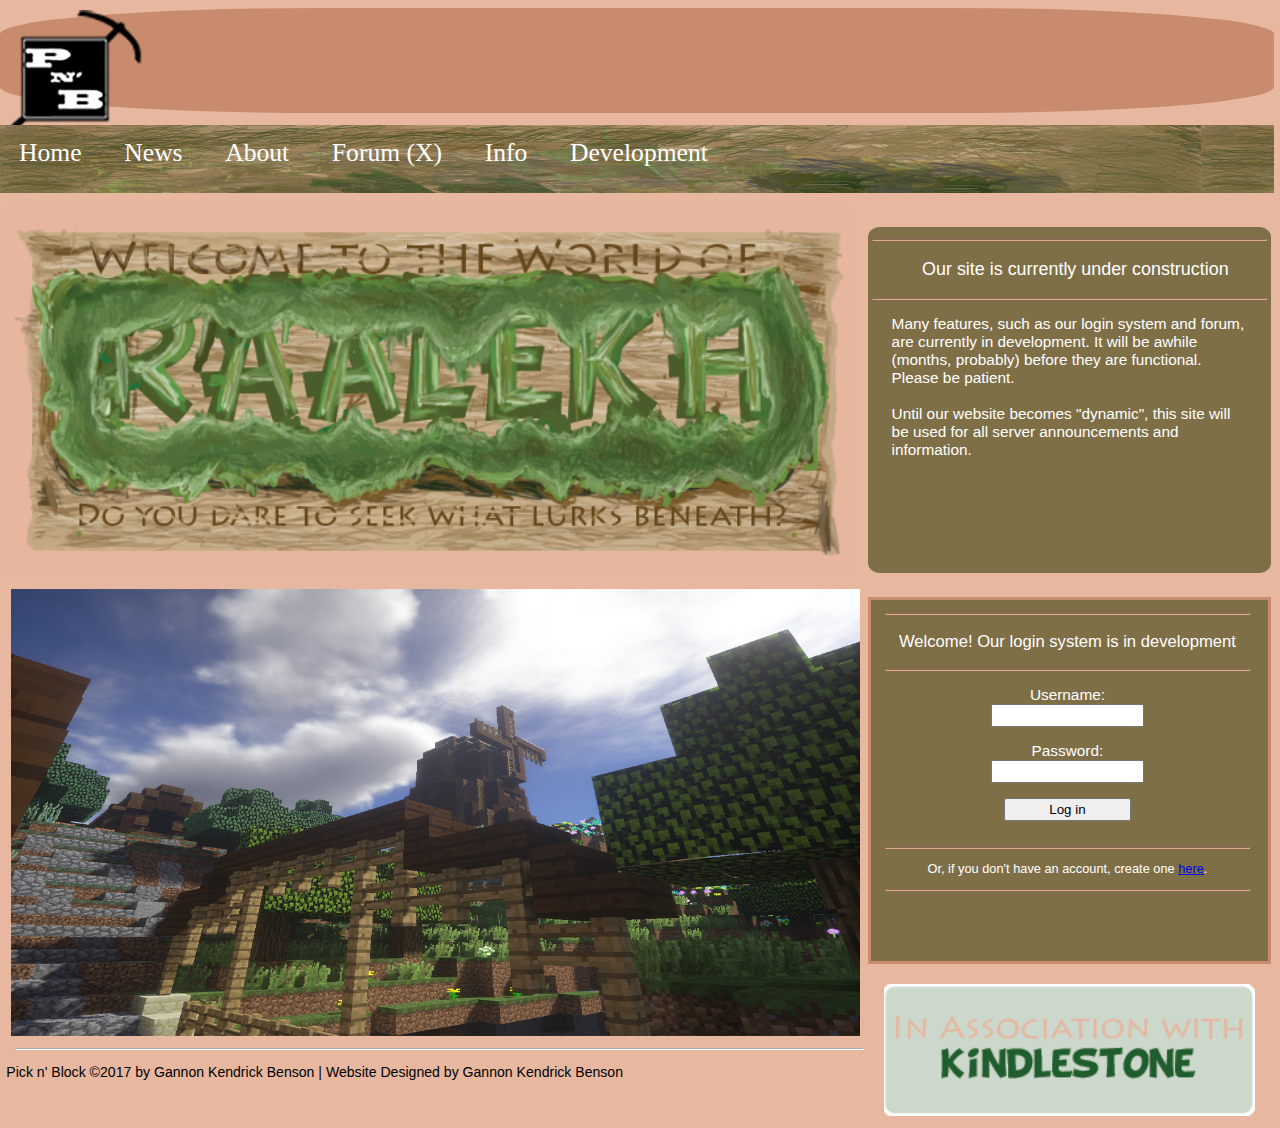
<file: index.html>
<!DOCTYPE html>
<html>
<html lang="en">

<link rel = "stylesheet" type="text/css" href= "pnb.css">
<!--<link type="text/javascript" href= "pnb.js"> "Comment: Not yet necessary here"-->
<meta charset="utf-8">


<head>
	<title>Pick n' Block: A More Dynamic Minecraft</title>
	<meta name="description" content="Pick n' Block: Our server project in-progress links Minecraft through adventure, survival, and minigames and tries to find new and interesting ways to immerse you">
</head>

<body>
<div class= "header">
	<!--banner box holds logo-->
	<div class = "banner_box">
	<div class="pnblogo">
		<a href= "index.html"><img src = "Images/logopnb12.png" alt="Pick n' Block Minecraft central logo" class = "logoimage"></a>
	</div>
	</div>
	<div class = "main_navigation">
		<a href="index.html">Home</a>
		<a href="news.html">News</a>
		<a href="about.html">About</a>
		<a href="forum.html">Forum (X)</a>
		<a href="info.html">Info</a>
		<a href="projects.html">Development</a>
	</div>
</div>

	
	<!--This holds the data for the left column, to be separated. We will probably move to a table format for a more responsive layout.-->
	<div class= "left">
		<!--The introduction holds the developing Raalekh logo, which is one of the centerpieces of the main page.-->
		<span class = "introduction">
			
			<img src = "Images/Raalekhlogo5.3.png" alt="Pick n' Block Minecraft Raalekh logo" class="raalekhlogo">
			
		</span>
		<!--Slideshow div- holds images showing off various parts of the adventure server.-->
		<div class = "slideshow_bob">
			<div class = "serverImages fade">
			<img src = "Images/Slide-1.1.png" class="image" alt="Pick n' Block Minecraft Raalekh Boggeun windmill" style="width: 100%">
			</div>
			<div class = "serverImages fade">
			<img src = "Images/Slide-2.1.png" class="image" alt="Pick n' Block Minecraft Raalekh unnamed city-view" style="width: 100%">
			</div>
			<div class = "serverImages fade">
			<img src = "Images/Slide-3.1.png" class="image" alt="Pick n' Block Minecraft Raalekh Kiiskiirn castle entrance" style="width: 100%">
			</div>
			<div class = "serverImages fade">
			<img src = "Images/Slide-4.1.png" class="image" alt="Pick n' Block Minecraft Raalekh Eno Wal Sori underground forest cave" style="width: 100%">
			</div>

		</div>
		<!--Copyright and website development info. This does not currently work as intended, but will probably work better with a table layout- 
		left and right floating divs cause some functionality problems with each other and with elements below them.-->
		<div class="footer">
		<hr class="footerline">
		
	</div>
		<p class= "footertext"> Pick n' Block ©2017 by Gannon Kendrick Benson  |  Website Designed by Gannon Kendrick Benson</p>
	
	</div>
	
	
	<!--The right side of the page- currrently, does not function without absolute position property.-->
	<div class= "right">
		<div class= "miscbox">
		<!--Box potentially for login form- for now just a placeholder-->
		<hr />
		<p class="ServerConstr">Our site is currently under construction</p>
		<hr />
		<p class="ConstrNotice">Many features, such as our login system and forum, are currently in development. It will be awhile (months, probably) before they are functional. Please be patient.
		<br />
		<br />
		Until our website becomes "dynamic", this site will be used for all server announcements and information.</p>
		</div>
	
		<!--Main login form-->
		<div class= "login_container">
		
			
		<form name="Login" class="loginform">
		<fieldset class="mainlogin">
		<hr />
		<p class="Loginwelcome">Welcome! Our login system is in development</p>
		<hr/>
		<p class="loginlabel"><label>Username: <input type="text" name="username" size="16" maxlength="16" /></label></p>
		<p class="loginlabel"><label>Password:  <input type="password" name="password" size="16" maxlength="16" /></label></p>
		<input type="submit"  class="mainloginbtn" value="Log in"/>
		<br />
		<hr />
		<p class="registrationnote">Or, if you don't have an account, create one <a href="register.html"> here</a>.</p>
		<hr />
		</fieldset>
		
		
		</form>
		</div>
		<a href="kindlestone.org"><img src="Images/kindlestone_button.png" class="KBtn"></a>
	</div>	


	
</div>	
	
	
	
<script>


/*Displays slideshow on main page, cycling between world images captured through Optifine*/
/*I would like to rewrite and customize this later on- right now, it's just borrowed code.*/
var slideIndex=0;
mainSlides();

	function mainSlides() {
		var i;
		var slides = document.getElementsByClassName("serverImages");
		for(i=0;i<slides.length;i++) {
			slides[i].style.display="none";
		}
		slideIndex++;
		if(slideIndex> slides.length) {slideIndex = 1}
		slides[slideIndex-1].style.display = "block";  
		setTimeout(mainSlides, 3000);



	}
</script>
</body>
</html>
</file>
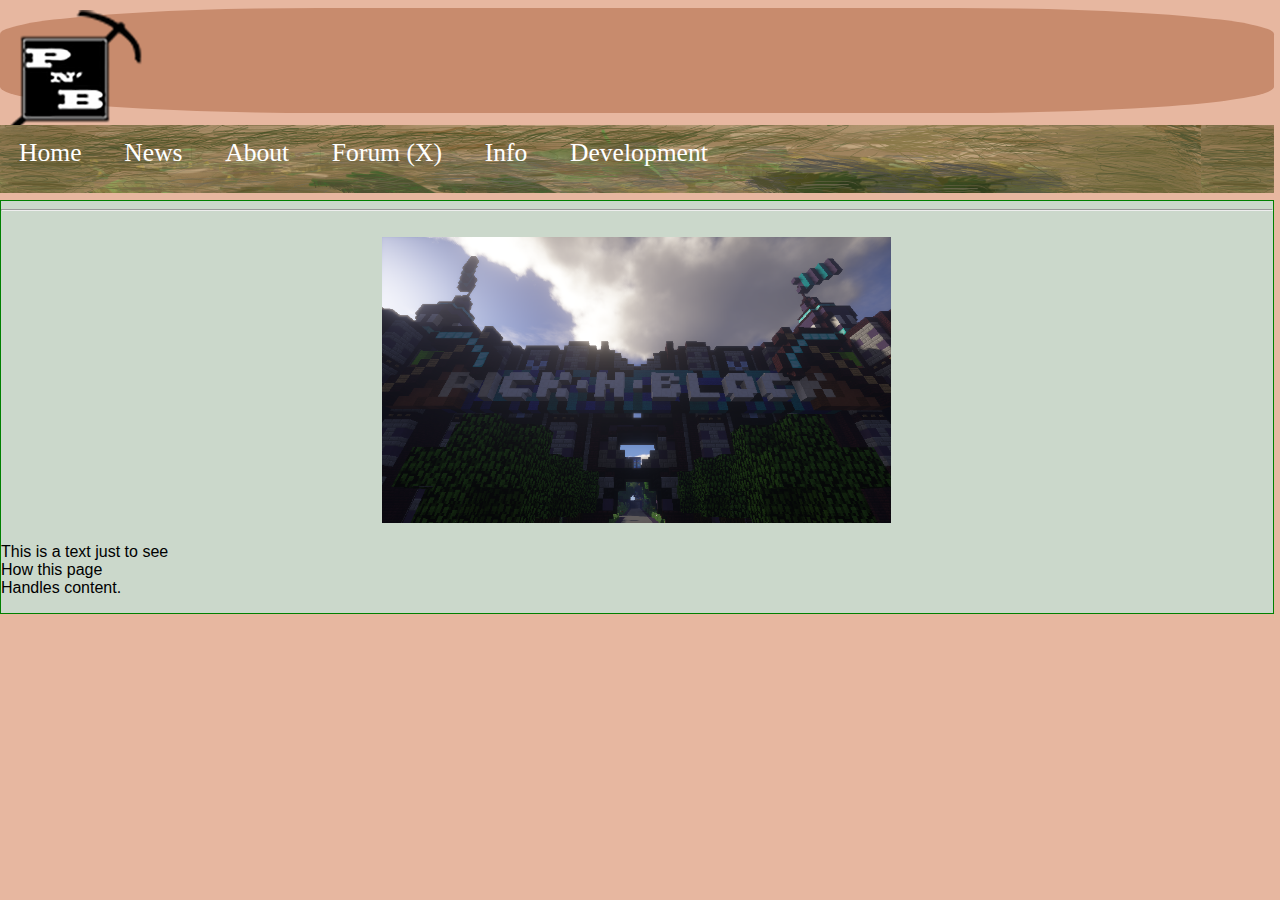
<file: about.html>
<!DOCTYPE html>
<html>
<html lang="en">

<link rel = "stylesheet" type="text/css" href= "pnb.css">
<!--<link type="text/javascript" href= "pnb.js"> "Comment: Not yet necessary here"-->
<meta charset="utf-8">


<head>



</head>

<body>
<div class= "header">
	<!--banner box holds logo-->
	<div class = "banner_box">
	<div class="pnblogo">
		<a href= "index.html"><img src = "Images/logopnb12.png" alt="Pick n' Block Minecraft central logo" class = "logoimage"></a>
	</div>
	</div>
	<div class = "main_navigation">
		<a href="index.html">Home</a>
		<a href="news.html">News</a>
		<a href="about.html">About</a>
		<a href="forum.html">Forum (X)</a>
		<a href="info.html">Info</a>
		<a href="projects.html">Development</a>
	</div>
</div>
<div class=NewsBody>
<div class="news">
	<hr />
	<br />
	<img src="Images/PnBpixellogo.png" alt="Pick n' Block Minecraft in-game logo from Lura" class="AboutPhoto">
	<p>This is a text just to see<br />How this page<br />Handles content.</p>
</div>
</div>
</file>
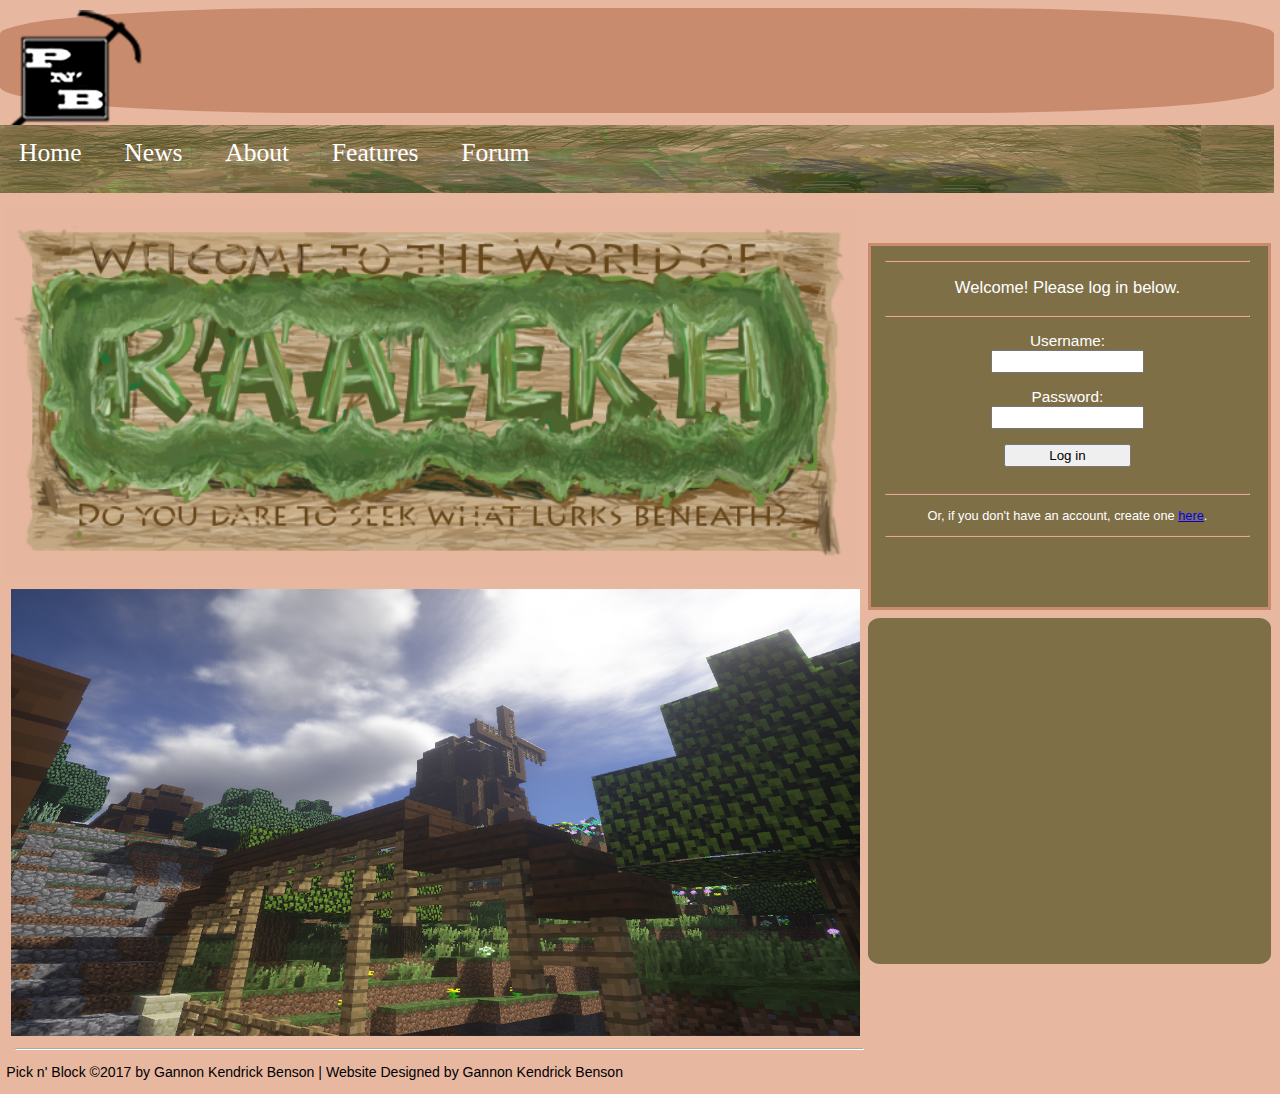
<file: home.html>
<!DOCTYPE html>
<html>
<html lang="en">

<link rel = "stylesheet" type="text/css" href= "pnb.css">
<link type="text/javascript" href= "pnb.js">
<meta charset="utf-8">


<head>



</head>

<body>
<div class= "header">
	<!--banner box holds logo-->
	<div class = "banner_box">
	<div class="pnblogo">
	<!--<a href = "home.html"> <class="pnblogo">-->
		<img src = "logopnb12.png" class = "logoimage">
	</div>
	</div>
	<div class = "main_navigation">
		<a href="home.html">Home</a>
		<a href="news.html">News</a>
		<a href="#">About</a>
		<a href="#">Features</a>
		<a href="forum.html">Forum</a>
	</div>
</div>

	

	<div class= "left">

		<span class = "introduction">
			
			<img src = "Raalekhlogo5.3.png" class="raalekhlogo">
			
		</span>
		<div class = "slideshow_bob">
			<div class = "mySlides fade">
			<img src = "Slide-1.1.png" class="image" style="width: 100%">
			</div>
			<div class = "mySlides fade">
			<img src = "Slide-2.1.png" class="image" style="width: 100%">
			</div>
			<div class = "mySlides fade">
			<img src = "Slide-3.1.png" class="image" style="width: 100%">
			</div>
			<div class = "mySlides fade">
			<img src = "Slide-4.1.png" class="image" style="width: 100%">
			</div>

		</div>
		<div class="footer">
		<hr class="footerline">
		
	</div>
		<p class= "footertext"> Pick n' Block ©2017 by Gannon Kendrick Benson  |  Website Designed by Gannon Kendrick Benson</p>
	
	</div>
	
	
	
	<div class= "right">
	
		
		<div class= "login_container">
		
			
		<form name="Login" class="loginform">
		<fieldset class="mainlogin">
		<hr />
		<p class="Loginwelcome">Welcome! Please log in below.</p>
		<hr/>
		<p class="loginlabel"><label>Username: <input type="text" name="username" size="16" maxlength="16" /></label></p>
		<p class="loginlabel"><label>Password:  <input type="password" name="password" size="16" maxlength="16" /></label></p>
		<input type="submit"  class="mainloginbtn" value="Log in"/>
		<br />
		<hr />
		<p class="registrationnote">Or, if you don't have an account, create one <a href="register.html"> here</a>.</p>
		<hr />
		
		
		
		
		
		</fieldset>
		
		
		</form>
		</div>
		<div class= "miscbox"></div>
		<!--Box potentially for login form- for now just a placeholder-->
	</div>


	
</div>	
	
	
	
<script>

var slideIndex=0;
showSlides();

	function showSlides() {
		var i;
		var slides = document.getElementsByClassName("mySlides");
		for(i=0;i<slides.length;i++) {
			slides[i].style.display="none";
		}
		slideIndex++;
		if(slideIndex> slides.length) {slideIndex = 1}
		slides[slideIndex-1].style.display = "block";  
		setTimeout(showSlides, 3000);



	}
</script>
		



</body>
</html>
</file>
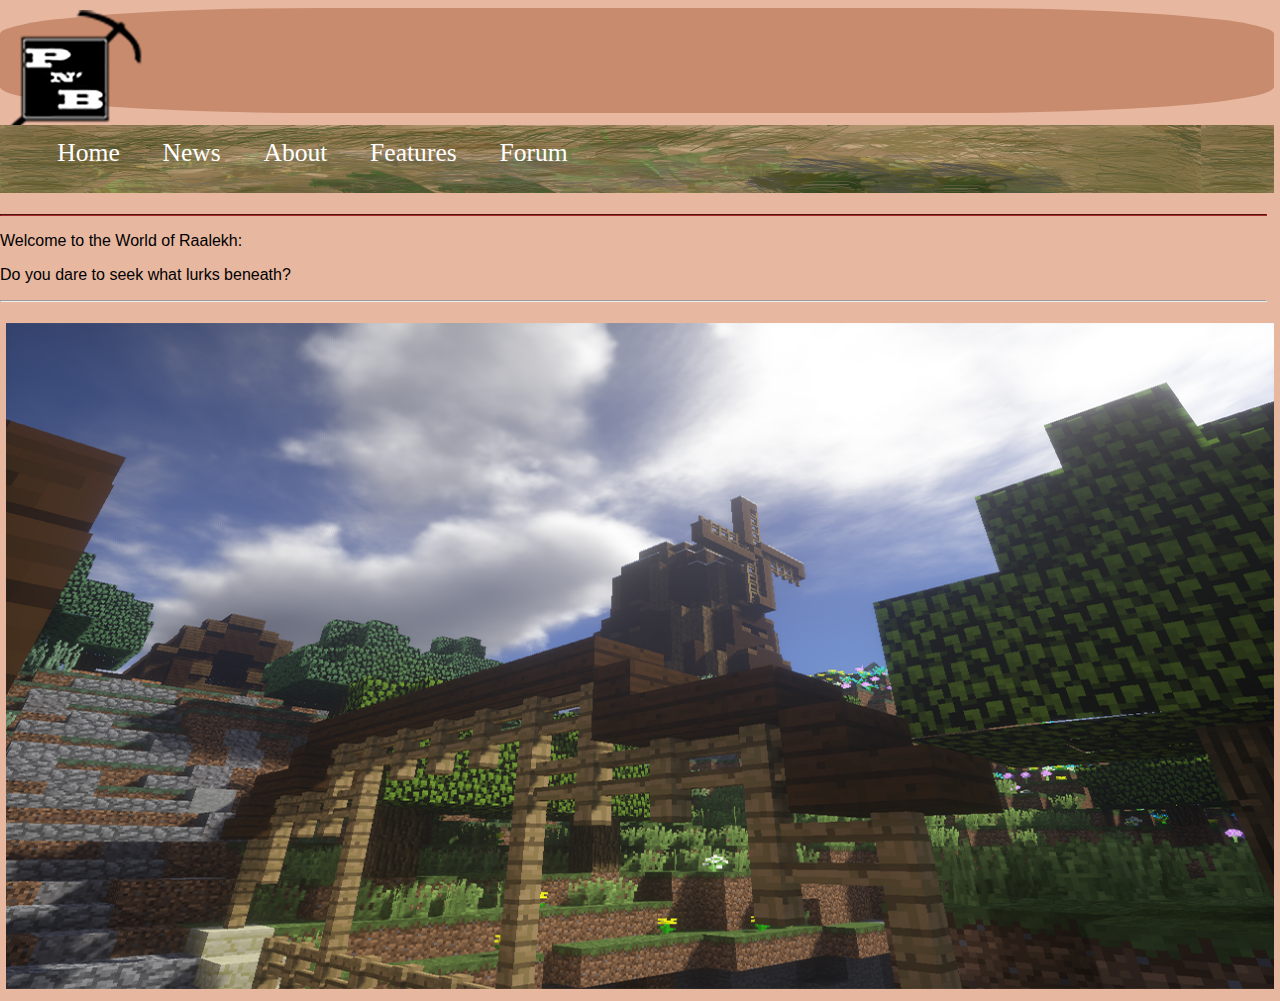
<file: home1.html>
<!DOCTYPE html>
<html>
<html lang="en">

<link rel = "stylesheet" type="text/css" href= "pnb.css">
<link type="text/javascript" href= "pnb.js">
<meta charset="utf-8">


<head>



</head>

<body>
	<!--banner box holds logo-->
	<div class = "banner_box">
	<a href = "home.html"> <class="pnblogo">
		<img src = "logopnb12.png" class = "logoimage">
	</div>
	<div class = "main_navigation">
		<a href="home.html">Home</a>
		<a href="news.html">News</a>
		<a href="#">About</a>
		<a href="#">Features</a>
		<a href="forum.html">Forum</a>
	</div>
	<!--Box potentially for login form- for now just a placeholder-->
	<span class = "introduction">
		<hr class= "horizontal" />
		<hr class= "vertical1" />
		
		<p class= "intro_text">Welcome to the World of Raalekh: </p>
		<p class= "intro_text2">Do you dare to seek what lurks beneath?</p>
		<hr class= "vertical2" />
	</span>
	<div class = "slideshow_bob">
		<div class = "mySlides fade">
		<img src = "Slide-1.1.png" style="width: 100%">
		</div>
		<div class = "mySlides fade">
		<img src = "Slide-2.1.png" style="width: 100%">
		</div>
		<div class = "mySlides fade">
		<img src = "Slide-3.1.png" style="width: 100%">
		</div>
		<div class = "mySlides fade">
		<img src = "Slide-4.1.png" style="width: 100%">
		</div>
	
	
	
	
	
	</div>
	
<script>

var slideIndex=0;
showSlides();

	function showSlides() {
		var i;
		var slides = document.getElementsByClassName("mySlides");
		for(i=0;i<slides.length;i++) {
			slides[i].style.display="none";
		}
		slideIndex++;
		if(slideIndex> slides.length) {slideIndex = 1}
		slides[slideIndex-1].style.display = "block";  
		setTimeout(showSlides, 2000);



	}
</script>
		



</body>
</html>
</file>
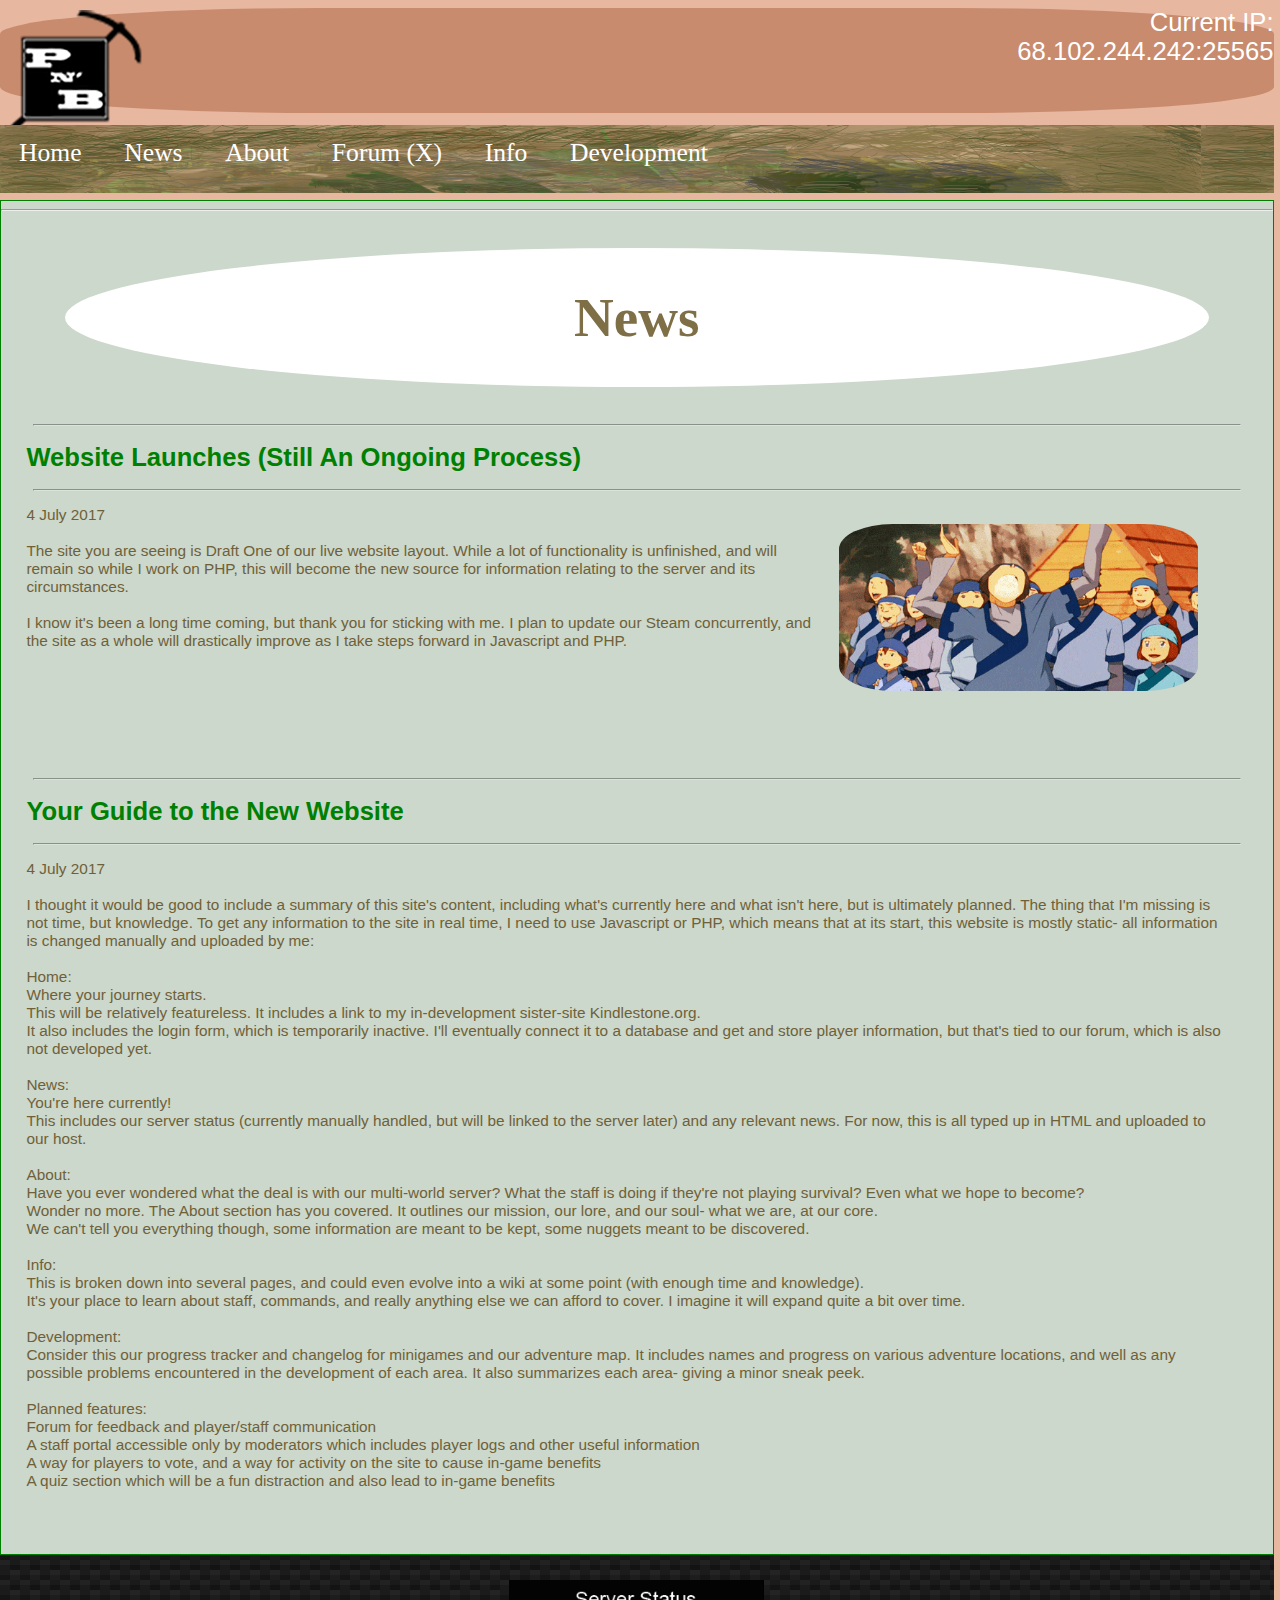
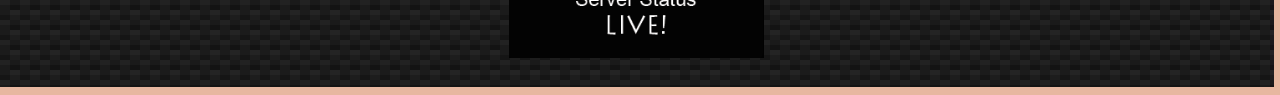
<file: news.html>
<!DOCTYPE html>
<html>
<html lang="en">

<link rel = "stylesheet" type="text/css" href= "pnb.css">
<!--<link type="text/javascript" href= "pnb.js"> "Comment: Not yet necessary here"-->
<meta charset="utf-8">


<head>



</head>

<body>
<div class= "header">
	<!--banner box holds logo-->
	<div class = "banner_box">
	<p class="Server_IP">Current IP: 68.102.244.242:25565</p>
	<div class="pnblogo">
		
		<a href= "index.html"><img src = "Images/logopnb12.png" alt="Pick n' Block Minecraft central logo" class = "logoimage"></a>
	
	</div>
	</div>
	<div class = "main_navigation">
		<a href="index.html">Home</a>
		<a href="news.html">News</a>
		<a href="about.html">About</a>
		<a href="forum.html">Forum (X)</a>
		<a href="info.html">Info</a>
		<a href="projects.html">Development</a>
	</div>
</div>
<div class=NewsBody>
	
<div class="news">
	<hr />	
	
	<h1 class=CentralNews>News</h1>
	
	
	<div class="news1">
	<hr class="TopNewsLine" />
	<h1 class="NewsTitle">Website Launches (Still An Ongoing Process)</h1>
	<hr class="BottomNewsLine"/>
	<p class="NewsText">4 July 2017
	<br />
	<img src="Images/Cheering.gif" alt="Pick n' Block Minecraft Raalekh react 1 Avatar the Last Airbender" class="NewsImage">
	<br />
	
	
	The site you are seeing is Draft One of our live website layout. While a lot of functionality is unfinished, and will remain so while I work on PHP, this will become the
	new source for information relating to the server and its circumstances.
	<br />
	<br />
	I know it's been a long time coming, but thank you for sticking with me. I plan to update our Steam concurrently,
	and the site as a whole will drastically improve as I take steps forward in Javascript and PHP.</p>
	
	</div>
	
	<hr class="TopNewsLine" />
	<h1 class=NewsTitle>Your Guide to the New Website</h1>
	<hr class="BottomNewsLine"/>
	
	<p class="NewsText">4 July 2017
	<br />
	<br />
	I thought it would be good to include a summary of this site's content, including what's currently here and what isn't here, but is ultimately planned. The thing that I'm missing
	is not time, but knowledge. To get any information to the site in real time, I need to use Javascript or PHP, which means that at its start, this website is mostly static- all information is changed
	manually and uploaded by me:
	<br />
	<br />
	Home: 
	<br />
	Where your journey starts.
	<br />
	This will be relatively featureless. It includes a link to my in-development sister-site Kindlestone.org.
	<br />
	It also includes the login form, which is temporarily inactive. I'll eventually connect it to a database and get and store player information, but that's tied to our forum, which is also not developed yet.
	<br />
	<br />
	News:
	<br />
	You're here currently!
	<br />
	This includes our server status (currently manually handled, but will be linked to the server later) and any relevant news. For now, this is all typed up in HTML and uploaded to our host.
	<br />
	<br />
	About:
	<br />
	Have you ever wondered what the deal is with our multi-world server? What the staff is doing if they're not playing survival? Even what we hope to become?
	<br />
	Wonder no more. The About section has you covered. It outlines our mission, our lore, and our soul- what we are, at our core.
	<br />
	We can't tell you everything though, some information are meant to be kept, some nuggets meant to be discovered.
	<br />
	<br />
	Info:
	<br />
	This is broken down into several pages, and could even evolve into a wiki at some point (with enough time and knowledge).
	<br />
	It's your place to learn about staff, commands, and really anything else we can afford to cover. I imagine it will expand quite a bit over time.
	<br />
	<br />
	Development:
	<br />
	Consider this our progress tracker and changelog for minigames and our adventure map. It includes names and progress on various adventure locations,
	and well as any possible problems encountered in the development of each area. It also summarizes each area- giving a minor sneak peek.
	<br />
	<br />
	Planned features:
	<br />
	Forum for feedback and player/staff communication<br />
	A staff portal accessible only by moderators which includes player logs and other useful information<br />
	A way for players to vote, and a way for activity on the site to cause in-game benefits<br />
	A quiz section which will be a fun distraction and also lead to in-game benefits<br />
</p>
	
	</div>
	

<div class="ServerStatusBox">
	<img src="Images/ServerStatus1.png" class="ServerStatus">
	<br />
</div>

</div>

</div>
</file>
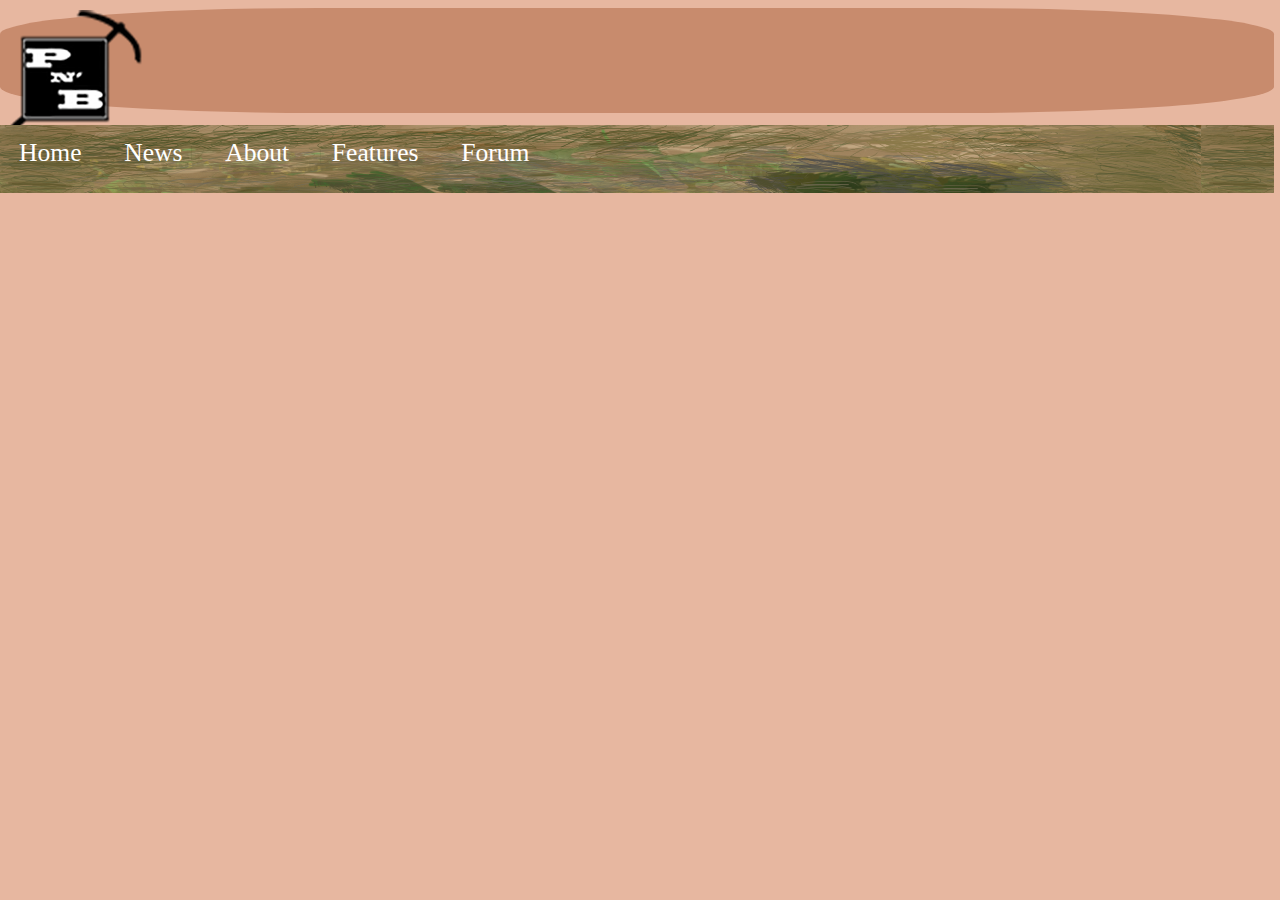
<file: Register.html>
<!DOCTYPE html>
<html>
<html lang="en">

<link rel = "stylesheet" type="text/css" href= "pnb.css">
<!--<link type="text/javascript" href= "pnb.js"> "Comment: Not yet necessary here"-->
<meta charset="utf-8">


<head>



</head>

<body>
<div class= "header">
	<!--banner box holds logo-->
	<div class = "banner_box">
	<div class="pnblogo">
		<a href= "home.html"><img src = "../Images/logopnb12.png" class = "logoimage"></a>
	</div>
	</div>
	<div class = "main_navigation">
		<a href="home.html">Home</a>
		<a href="news.html">News</a>
		<a href="#">About</a>
		<a href="#">Features</a>
		<a href="forum.html">Forum</a>
	</div>
</div>

<div class=RegisterForm>

</div>
</body>
</file>
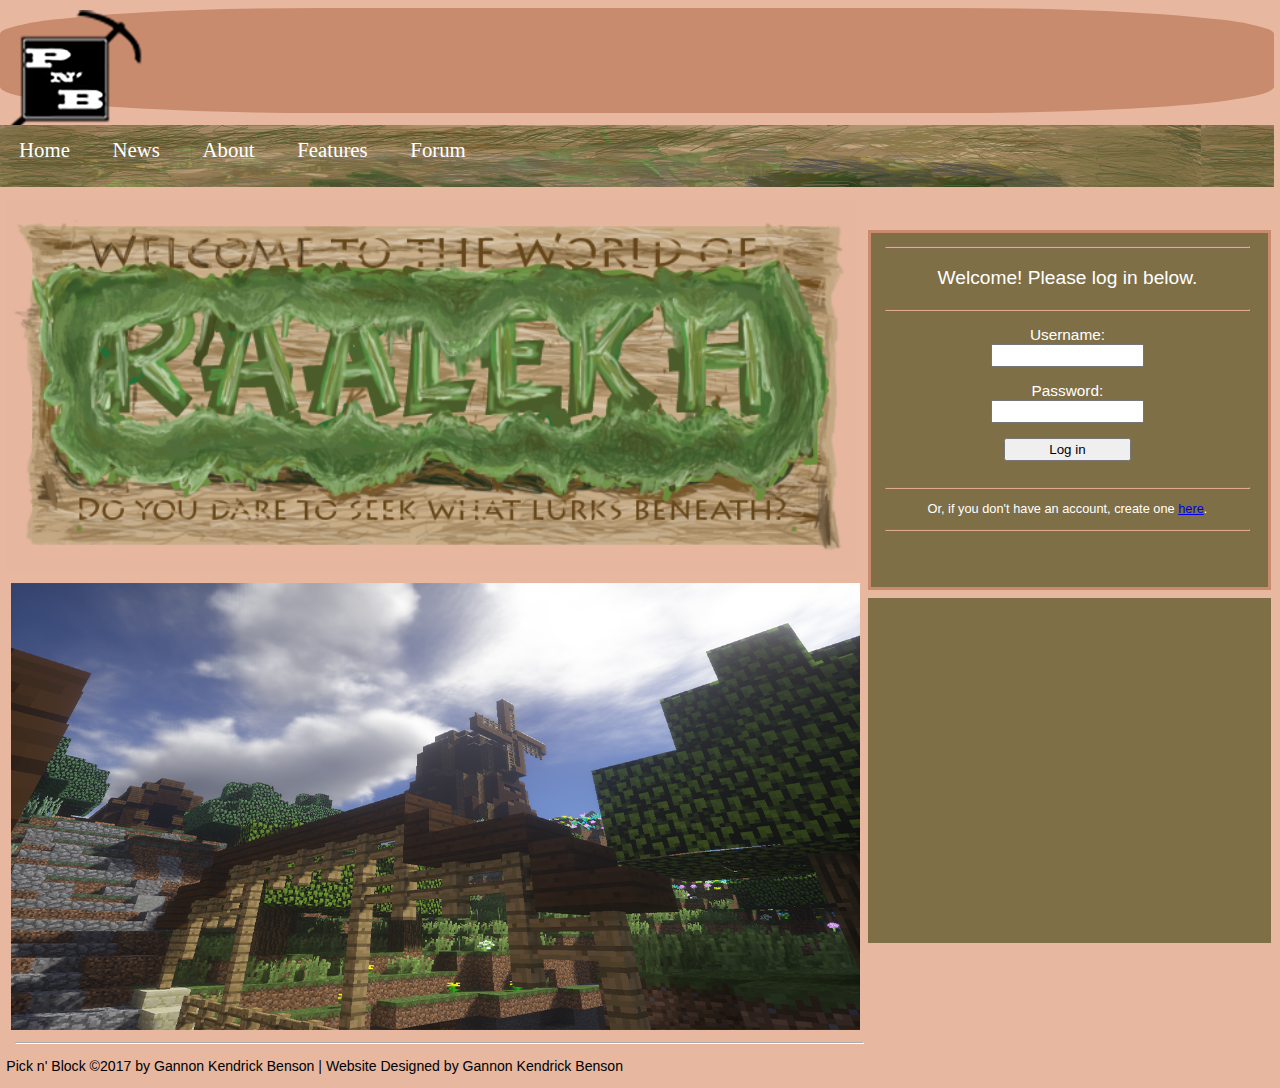
<file: Pages/home.html>
<!DOCTYPE html>
<html>
<html lang="en">

<link rel = "stylesheet" type="text/css" href= "pnb.css">
<!--<link type="text/javascript" href= "pnb.js"> "Comment: Not yet necessary here"-->
<meta charset="utf-8">


<head>



</head>

<body>
<div class= "header">
	<!--banner box holds logo-->
	<div class = "banner_box">
	<div class="pnblogo">
		<a href= "home.html"><img src = "../Images/logopnb12.png" class = "logoimage"></a>
	</div>
	</div>
	<div class = "main_navigation">
		<a href="home.html">Home</a>
		<a href="news.html">News</a>
		<a href="#">About</a>
		<a href="#">Features</a>
		<a href="forum.html">Forum</a>
	</div>
</div>

	
	<!--This holds the data for the left column, to be separated. We will probably move to a table format for a more responsive layout.-->
	<div class= "left">
		<!--The introduction holds the developing Raalekh logo, which is one of the centerpieces of the main page.-->
		<span class = "introduction">
			
			<img src = "../Images/Raalekhlogo5.3.png" class="raalekhlogo">
			
		</span>
		<!--Slideshow div- holds images showing off various parts of the adventure server.-->
		<div class = "slideshow_bob">
			<div class = "serverImages fade">
			<img src = "../Images/Slide-1.1.png" class="image" style="width: 100%">
			</div>
			<div class = "serverImages fade">
			<img src = "../Images/Slide-2.1.png" class="image" style="width: 100%">
			</div>
			<div class = "serverImages fade">
			<img src = "../Images/Slide-3.1.png" class="image" style="width: 100%">
			</div>
			<div class = "serverImages fade">
			<img src = "../Images/Slide-4.1.png" class="image" style="width: 100%">
			</div>

		</div>
		<!--Copyright and website development info. This does not currently work as intended, but will probably work better with a table layout- 
		left and right floating divs cause some functionality problems with each other and with elements below them.-->
		<div class="footer">
		<hr class="footerline">
		
	</div>
		<p class= "footertext"> Pick n' Block ©2017 by Gannon Kendrick Benson  |  Website Designed by Gannon Kendrick Benson</p>
	
	</div>
	
	
	<!--The right side of the page- currrently, does not function without absolute position property.-->
	<div class= "right">
	
		<!--Main login form-->
		<div class= "login_container">
		
			
		<form name="Login" class="loginform">
		<fieldset class="mainlogin">
		<hr />
		<p class="Loginwelcome">Welcome! Please log in below.</p>
		<hr/>
		<p class="loginlabel"><label>Username: <input type="text" name="username" size="16" maxlength="16" /></label></p>
		<p class="loginlabel"><label>Password:  <input type="password" name="password" size="16" maxlength="16" /></label></p>
		<input type="submit"  class="mainloginbtn" value="Log in"/>
		<br />
		<hr />
		<p class="registrationnote">Or, if you don't have an account, create one <a href="register.html"> here</a>.</p>
		<hr />
		</fieldset>
		
		
		</form>
		</div>
		<div class= "miscbox"></div>
		<!--Box potentially for login form- for now just a placeholder-->
	</div>


	
</div>	
	
	
	
<script>


/*Displays slideshow on main page, cycling between world images captured through Optifine*/
/*I would like to rewrite and customize this later on- right now, it's just borrowed code.*/
var slideIndex=0;
mainSlides();

	function mainSlides() {
		var i;
		var slides = document.getElementsByClassName("serverImages");
		for(i=0;i<slides.length;i++) {
			slides[i].style.display="none";
		}
		slideIndex++;
		if(slideIndex> slides.length) {slideIndex = 1}
		slides[slideIndex-1].style.display = "block";  
		setTimeout(mainSlides, 3000);



	}
</script>
</body>
</html>
</file>
<file: pnb.css>
/*Compatibility- ensures better responsiveness in most browsers*/
body.modal-open {
    overflow-x: hidden;
}

body.viewport-lg  {
    position: absolute; 
}
<meta name="viewport" content="width=device-width, initial-scale=1.0">

html, body, .template-content{
 height:100%;
 overflow:auto;
}

* {box-sizing:border-box}
body {
	font-family: Verdana,sans-serif;
	margin-right: 0%;
	margin-left: 0%;
	width: 99%;
	height: 50%;
	background-color: #E7B7A0;
}
/*For slideshow on home page*/
.serverImages {display:none; /*Home page only*/
width: 100%;
height:100%;
}

.header{
	position: relative;
	width: 100%;
	height: 40%;
}

/*Main server logo at top of all pages*/

.logoimage {
	height: 120%;
	margin-bottom:-2%;
}

/*Simple brown-ish banner at top of all pages*/

.banner_box{
	background-color: #C88B6D;
	width: 100.5%;
	height: 75%;
	border: 8% solid #C6875D;
	border-radius: 25%;
	margin-bottom: 1%;
	position: relative;
	
}

.Server_IP {
	color: white;
	position: absolute;
	margin-left: 79%;
	z-index: 1;
	margin-top:0%;
	font-size: 2vw;
	font-family:arial;
	text-align:right;
}

/*Central nav bar*/

.main_navigation{
	overflow:hidden;
	background-color:#E7B7A0;
	background-image: url("Images/menuplank4.png");
	width: 100.5%;
	height: 25%;
	margin-top: 1%;
	position: relative;
	vertical-align:middle;
	margin-bottom:1%;
}

.main_navigation a {
	display: inline-block;
	text-decoration: none;
	color:#fff;
	padding-left:1.5%;
	padding-right:1.5%;
	padding-top:1%;
	padding-bottom:2%;
	font-size:2vw;
	text-align:center;
	font-family:impact;
	vertical-align:middle;
}

.main_navigation a:hover {
	/*background-color: #C99681;*/
	color: #cbd8cb;
}

/*Right column- to be optimised later*/
/*###########HOME#############*/
.right {
	
	margin-top: 1%;
	float: right;
	width: 31.5%;
	height: 80%;
	position:absolute; /*This is necessary to not break the layout for now, but it has problems.*/
	margin-left: 67.8%;
	
}

/*Logs players into website*/

.login_container {
	background-color: #7f6f47;
	height:51%;
	width:100%;
	border-style: solid;
	border-color: #C88B6D;
	margin-top: 6%;
	position:relative;
	overflow:hidden;
	
	
}

/*Formatting lines in login container*/

.login_container hr {
	border-color: #e2aa8e;
}

/*Offers option to register if no account*/
.registrationnote {
	color: white;
	text-align: center;
	font-size: 1vw;
}

.mainlogin {
	border: none;
	width: 98%;
	overflow: hidden;
	
}

.mainlogin input  {
	padding: 0.5%;
	display: block;
	margin: auto;
	vertical-align: center;
}

.loginlabel {
	text-align: center;
	color: white;
	font-size: 1.2vw;
}
/*Text at top of login container prompting login*/

.Loginwelcome {
	font-size: 1.3vw;
	font-family: helvetica;
	color: white;
	text-align: center;
}

/*Submit button*/

.mainloginbtn {
	display: block;
	margin: auto;
	width: 35%;
}


.miscbox {
	background-color: #7f6f47;
	height: 48%;
	width: 100%;
	margin-top: 2%;
	padding: 1%;
	border-radius: 3%;
}

.miscbox hr {
	border-color: #e2aa8e;
}

/*Left column of home page*/

.ServerConstr {
	color: white;
	margin-left: 3%;
	font-size: 1.4vw;
	text-align: center;
}

.ConstrNotice {
	color: white;
	margin-left: 5%;
	margin-right: 5%;
	font-size: 1.2vw;
	
}

.KBtn {
	margin-top: 5%;
	margin-left: 4%;
	margin-right: 4%;
	margin-bottom: 2%;
	width: 92%;
}

.left {
	float: left;
	width: 67%;
	height: 48%;
	margin-right:1%;
	margin-left:0.5%;
	position: relative;
	min-height:65%;
}

/*Logo and div at top of home page*/

.introduction {
	width: 100%;
	height: 50%;
	float: left;
	position:relative;
	margin-bottom: 1%;
	margin-top: 0%;
	
}

.raalekhlogo {
	width:100%;
	height: auto;
}

hr.horizontal {
	width: 100%;
	height: 0px;
	border-color: brown;
	position:absolute;
	margin-bottom: 1%;
}

hr.stylebars {
	width: 100%;
	height: 0px;
	position: relative;
	margin-bottom: 1%;
}


/*Main slideshow on home page- script needs customization and rewrite for sake of originality*/
.slideshow_bob {
	width: 100%;
	position: relative;
	margin-left: 0.5%;
	height: 100%;
	
	
}

.image {
	width:50%;
	height:100%;
	
	
}
/*Currently goes to main slide show on home page- more path info will be needed once this starts getting more complex.*/
.fade {
  -webkit-animation-name: fade;
  -webkit-animation-duration: 1.5s;
  animation-name: fade;
  animation-duration: 1.5s;
}

@-webkit-keyframes fade {
  from {opacity: .4} 
  to {opacity: 1}
}

@keyframes fade {
  from {opacity: .4} 
  to {opacity: 1}
}

.active {
  background-color: #717171;
}

/*Copyright and design info- currently functional, but by no means optimal*/

.footer {
	width: 100%;
	margin-left: 1%;
	color: green;
	position:relative;
	font-weight: bold;
}

.footerline {
	border-color: white;
	width: 100%;
}

.footertext {
	font-size:1.1vw;
}

/*###########NEWS#############*/

.NewsBody {
	width: 100.5%;
}



.news {
	
	background-color: #cbd8cb;
	display: inline-block;
	width: 100%;
	border: solid 1px;
	border-color: green;
	margin-top: -0.5%;
	
}


.CentralNews {
	color:#7f6f47;
	text-align: center;
	font-family: impact;
	font-size:4.3vw;
	background-color: white;
	border-radius: 50%;
	padding: 3%;
	width: 90%;
	margin-left: 5%;
	margin-right: 5%;
}

.news1 hr{
	border-color: #dae5da;
	width:95%;
	margin:auto;
}

.NewsTitle {
	margin-left: 2%;
	color: green;
	font-size: 2vw;
}

.BottomNewsLine {
	margin-bottom: 0%;
	border-color: #dae5da;
	width:95%;
	margin:auto;
}

.TopNewsLine {
	border-color: #dae5da;
	width:95%;
	margin-top: 10%;
}

.NewsImage {
	width: 30%;
	float: right;
	border-radius: 15%;
	margin-right: 2%;
	margin-left: 1%;
}

.NewsText {
	color:#706039;
	margin-right: 4%;
	font-family: arial;
	font-size:1.2vw;
	margin-left: 2%;
	margin-bottom: 5%;
}

.ServerStatusBox {
	background: linear-gradient(27deg, #151515 5px, transparent 5px) 0 5px, linear-gradient(207deg, #151515 5px, transparent 5px) 10px 0px, linear-gradient(27deg, #222 5px, transparent 5px) 0px 10px, linear-gradient(207deg, #222 5px, transparent 5px) 10px 5px, linear-gradient(90deg, #1b1b1b 10px, transparent 10px), linear-gradient(#1d1d1d 25%, #1a1a1a 25%, #1a1a1a 50%, transparent 50%, transparent 75%, #242424 75%, #242424);
	background-color: #131313;
	background-size: 20px 20px;
	
}
.ServerStatus {
	margin-left: 40%;
	margin-right: 40%;
	width:20%;
	margin-top: 2%;
	margin-bottom: 2%;
}

.AboutPhoto {
	width: 40%;
	margin-left:30%;
	margin-right:30%;
}

}
</file>
<file: Pages/pnb.css>
/*Compatibility- ensures better responsiveness in most browsers*/
body.modal-open {
    overflow-x: hidden;
}

body.viewport-lg  {
    position: absolute; 
}
<meta name="viewport" content="width=device-width, initial-scale=1.0">

html, body, .template-content{
 height:100%;
 overflow:auto;
}

* {box-sizing:border-box}
body {
	font-family: Verdana,sans-serif;
	margin-right: 0%;
	margin-left: 0%;
	width: 99%;
	height: 50%;
	background-color: #E7B7A0;
}
/*For slideshow on home page*/
.serverImages {display:none; /*Home page only*/
width: 100%;
height:100%;
}

.header{
	position: relative;
	width: 100%;
	height: 40%;
}

/*Main server logo at top of all pages*/

.logoimage {
	height: 120%;
	margin-bottom:-2%;
}

/*Simple brown-ish banner at top of all pages*/

.banner_box{
	background-color: #C88B6D;
	width: 100.5%;
	height: 75%;
	border: 8% solid #C6875D;
	border-radius: 25%;
	margin-bottom: 1%;
	position: relative;
	
}

/*Central nav bar*/

.main_navigation{
	overflow:hidden;
	background-color:#E7B7A0;
	background-image: url("../Images/menuplank4.png");
	width: 100.5%;
	height: 25%;
	margin-top: 1%;
	position: relative;
	vertical-align:middle;
	margin-bottom:1%;
}

.main_navigation a {
	display: inline-block;
	text-decoration: none;
	color:#fff;
	padding-left:1.5%;
	padding-right:1.5%;
	padding-top:1%;
	padding-bottom:2%;
	font-size:130%;
	text-align:center;
	font-family:impact;
	vertical-align:middle;
}

.main_navigation a:hover {
	/*background-color: #C99681;*/
	color: #cbd8cb;
}

/*Right column- to be optimised later*/
/*###########HOME#############*/
.right {
	
	margin-top: 2%;
	float: right;
	width: 31.5%;
	height: 80%;
	position:absolute; /*This is necessary to not break the layout for now, but it has problems.*/
	margin-left: 67.8%;
	
}

/*Logs players into website*/

.login_container {
	background-color: #7f6f47;
	height:50%;
	width:100%;
	border-style: solid;
	border-color: #C88B6D;
	margin-top: 1%;
	position:relative;
	overflow:hidden;
	
	
}

/*Formatting lines in login container*/

.login_container hr {
	border-color: #e2aa8e;
}

/*Offers option to register if no account*/
.registrationnote {
	color: white;
	text-align: center;
	font-size: 1vw;
}

.mainlogin {
	border: none;
	width: 98%;
	overflow: hidden;
	
}

.mainlogin input  {
	padding: 0.5%;
	display: block;
	margin: auto;
	vertical-align: center;
}

.loginlabel {
	text-align: center;
	color: white;
	font-size: 1.2vw;
}
/*Text at top of login container prompting login*/

.Loginwelcome {
	font-size: 1.5vw;
	font-family: helvetica;
	color: white;
	text-align: center;
}

/*Submit button*/

.mainloginbtn {
	display: block;
	margin: auto;
	width: 35%;
}


.miscbox {
	background-color: #7f6f47;
	height: 48%;
	width: 100%;
	margin-top: 2%;
}

/*Left column of home page*/

.left {
	float: left;
	width: 67%;
	height: 65%;
	margin-right:1%;
	margin-left:0.5%;
	position: relative;
	min-height:65%;
}

/*Logo and div at top of home page*/

.introduction {
	width: 100%;
	height: 50%;
	float: left;
	position:relative;
	margin-bottom: 1%;
	margin-top: 0%;
	
}

.raalekhlogo {
	width:100%;
	height: auto;
}

hr.horizontal {
	width: 100%;
	height: 0px;
	border-color: brown;
	position:absolute;
	margin-bottom: 1%;
}

hr.stylebars {
	width: 100%;
	height: 0px;
	position: relative;
	margin-bottom: 1%;
}


/*Main slideshow on home page- script needs customization and rewrite for sake of originality*/
.slideshow_bob {
	width: 100%;
	position: relative;
	margin-left: 0.5%;
	height: 100%;
	
	
}

.image {
	width:50%;
	height:100%;
	
	
}
/*Currently goes to main slide show on home page- more path info will be needed once this starts getting more complex.*/
.fade {
  -webkit-animation-name: fade;
  -webkit-animation-duration: 1.5s;
  animation-name: fade;
  animation-duration: 1.5s;
}

@-webkit-keyframes fade {
  from {opacity: .4} 
  to {opacity: 1}
}

@keyframes fade {
  from {opacity: .4} 
  to {opacity: 1}
}

.active {
  background-color: #717171;
}

/*Copyright and design info- currently functional, but by no means optimal*/

.footer {
	width: 100%;
	margin-left: 1%;
	color: green;
	position:relative;
	font-weight: bold;
}

.footerline {
	border-color: white;
	width: 100%;
}

.footertext {
	font-size:1.1vw;
}



}
</file>
